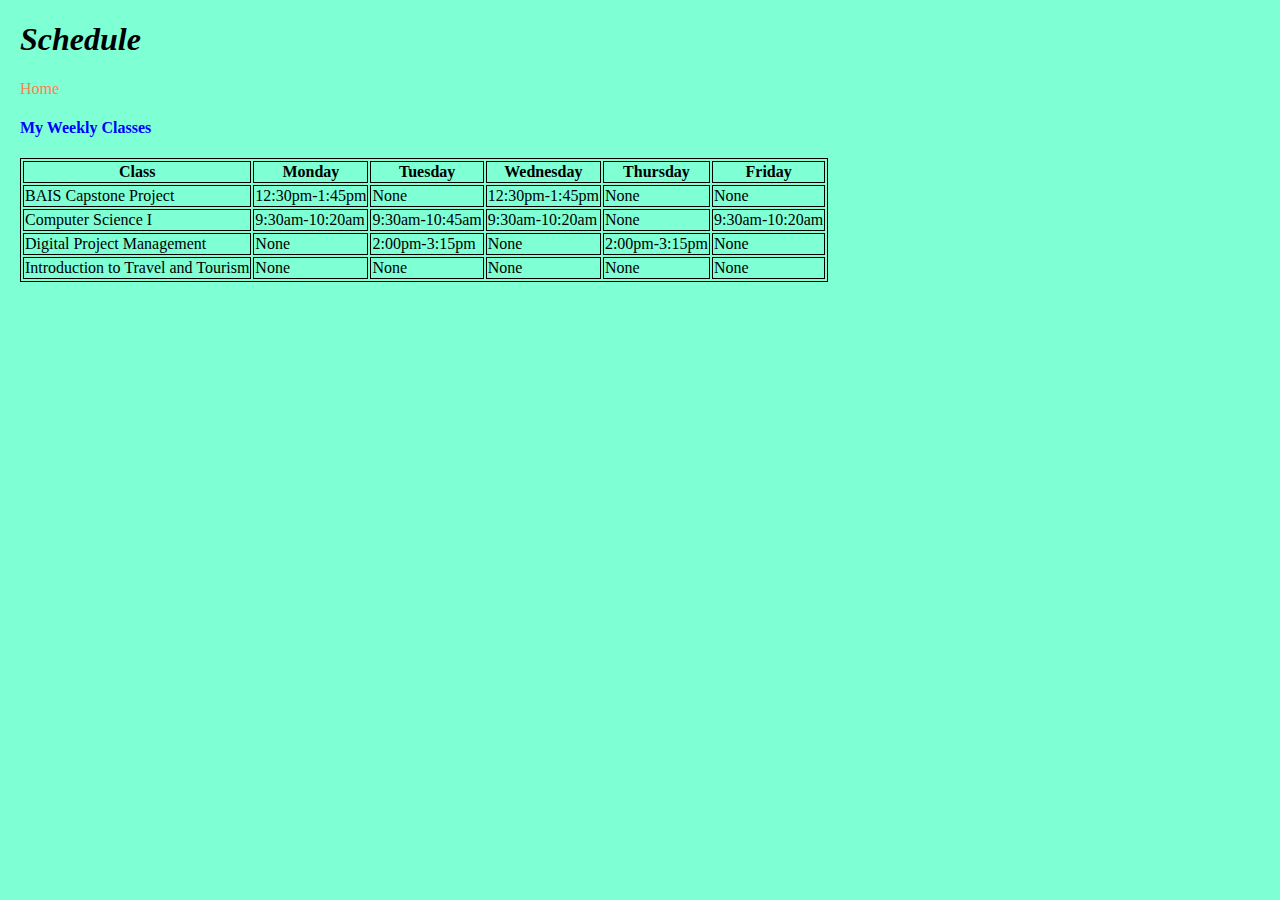
<file: schedule.html>
<!DOCTYPE html>
<html lang="en">
<head>
    <meta charset="UTF-8">
    <meta http-equiv="X-UA-Compatible" content="IE=edge">
    <meta name="viewport" content="width=device-width, initial-scale=1.0">
    <link rel="stylesheet" href="./css/stylesheet.css">
    <title>My Schedule</title>
</head>

<body>
  <h1>Schedule</h1>
  <a href="index.html"> Home </a> 

  <h4>My Weekly Classes</h4>
  <table>
    <tr>
      <th>Class</th>
      <th>Monday</th>
      <th>Tuesday</th>
      <th>Wednesday</th>
      <th>Thursday</th>
      <th>Friday</th>
    </tr>
    <tr>
      <td>BAIS Capstone Project</td>
      <td>12:30pm-1:45pm</td>
      <td>None</td>
      <td>12:30pm-1:45pm</td>
      <td>None</td>
      <td>None</td>
    </tr>
    <tr>
        <td>Computer Science I</td>
        <td>9:30am-10:20am</td>
        <td>9:30am-10:45am</td>
        <td>9:30am-10:20am</td>
        <td>None</td>
        <td>9:30am-10:20am</td>
    </tr>
    <tr>
        <td>Digital Project Management</td>
        <td>None</td>
        <td>2:00pm-3:15pm</td>
        <td>None</td>
        <td>2:00pm-3:15pm</td>
        <td>None</td>
    </tr>
    <tr>
        <td>Introduction to Travel and Tourism</td>
        <td>None</td>
        <td>None</td>
        <td>None</td>
        <td>None</td>
        <td>None</td>
    </tr>
  </table>
</body>
</html>
</file>
<file: css/stylesheet.css>
body{background-color: aquamarine;margin: 20px;}

h1{color: black; font-style: italic;}

h2{color: gray; font-style: inherit;}

h4{color: blue; font-style: initial;}

#page_title{color: black;font-weight: bold;font-size: 3rem;border: black solid;padding: 25px;margin: 40px;}

a{color: coral;text-decoration: none;}

.bright{color: orange;}

table, th, td {border: 1px solid;}
</file>
